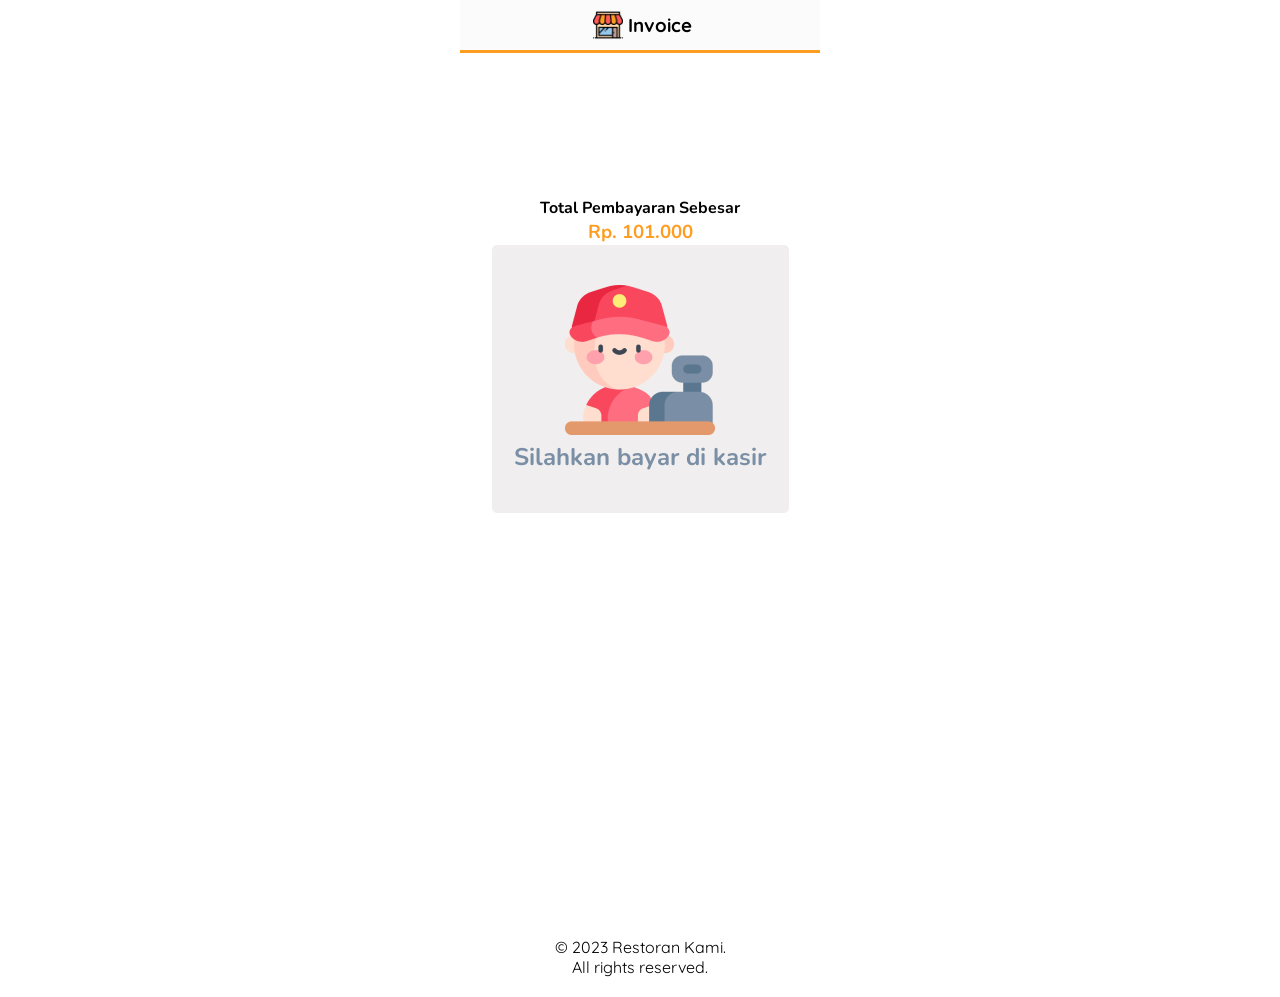
<file: cashier.html>
<!-- zacki xii rpl 3 -->
<!DOCTYPE html>
<html lang="en">

<head>
  <meta charset="UTF-8" />
  <link rel="shortcut icon" href="./assets/img/store.png" type="image/x-icon" />
  <meta name="viewport" content="width=device-width, initial-scale=1.0, maximum-scale=1.0, user-scalable=0" />
  <link rel="stylesheet" href="./styles/main.css" />
  <link rel="stylesheet" href="./styles/payment.css" />
  <title>Simulasi UKK | Za</title>
</head>

<body>
  <div class="container">
    <header class="navbar">
      <img src="assets/img/store.png" alt="resto-kami" />
      <h3>Invoice</h3>
    </header>
    <!-- onsubmit="bayar()" -->
    <main class="payment-main">
      <section class="payment-section">
        <div class="order-pembayaran">
          <h4>Total Pembayaran Sebesar</h4>
          <h3>Rp. 101.000</h3>
        </div>

        <div class="container-image">
          <div style="margin: auto;">
            <img src="./assets/img/image 2.png" alt="" id="imgpayment">
          </div>
          <h1 style="text-align: center; color: #7A8FA5;">Silahkan bayar di kasir</h1>
        </div>
      </section>
    </main>

    <footer>
      <p>
        &copy; 2023 Restoran Kami. <br />
        All rights reserved.
      </p>
    </footer>

    <!-- modal -->

    <script src="./script/script.js"></script>

    <div id="overlay" class="overlay"></div>

</body>

</html>
</file>
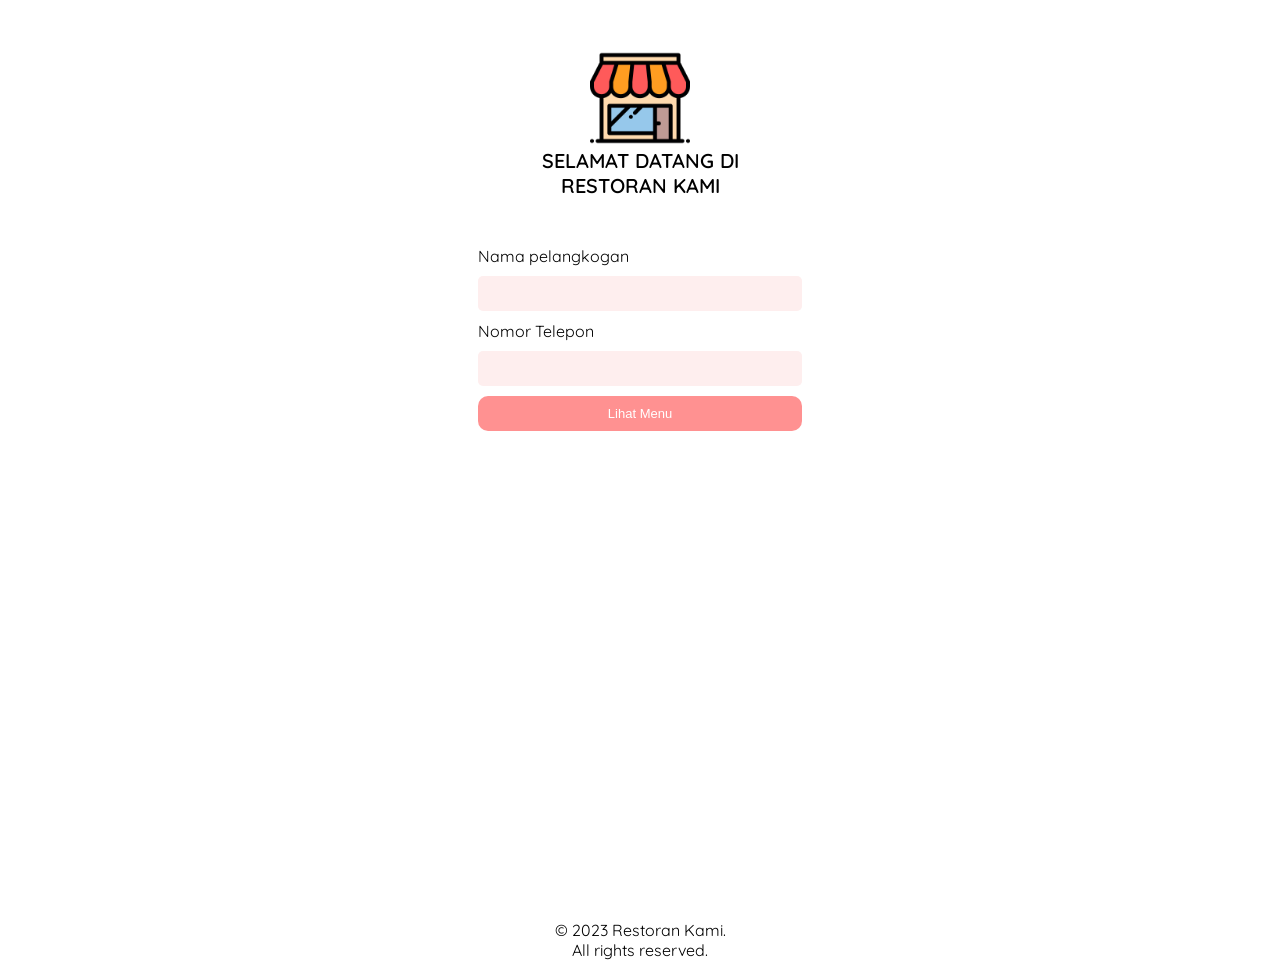
<file: login.html>
<!-- zacki xii rpl 3 -->
<!DOCTYPE html>
<html lang="en">

<head>
  <meta charset="UTF-8" />
  <link rel="shortcut icon" href="./assets/img/store.png" type="image/x-icon" />
  <meta name="viewport" content="width=device-width, initial-scale=1.0, maximum-scale=1.0, user-scalable=0" />
  <link rel="stylesheet" href="./styles/main.css" />
  <link rel="stylesheet" href="./styles/login.css" />
  <title>Simulasi UKK</title>
</head>

<body>
  <div class="container">
    <main>
      <header>
        <img src="assets/img/store.png" alt="resto-kami" />
        <h1 style="user-select: none">SELAMAT DATANG DI RESTORAN KAMI</h1>
      </header>
      <section class="login-section">
        <form id="loginForm" class="loginForm">
          <label for="username">Nama pelangkogan</label>
          <input type="text" id="username" name="username" />
          <!-- required -->
          <label for="password">Nomor Telepon</label>
          <input type="password" id="password" name="password" />
          <!-- required -->
          <!-- submit -->
          <button type="button" onclick="login()" class="button-full">Lihat Menu</button>
        </form>
      </section>
    </main>
    <footer>
      <p>
        &copy; 2023 Restoran Kami. <br />
        All rights reserved.
      </p>
    </footer>
  </div>
  <script>
    const akun = {
      username: "username",
      password: "password"
    }
    const inputUsername = document.getElementById('username')
    const inputPassword = document.getElementById('password')

    const login = () => {

      if (inputUsername.value.length > 0 && inputPassword.value.length > 0 ) {

        if( inputUsername.value == akun.username && inputPassword.value == akun.password) {
          window.location.href = "menu.html"
        }else {
          alert("username dan password salah")
        }

        
      }else{
        alert("masukan username dan password telebih dahulu")
      }

    }

    
  </script>
</body>

</html>
</file>
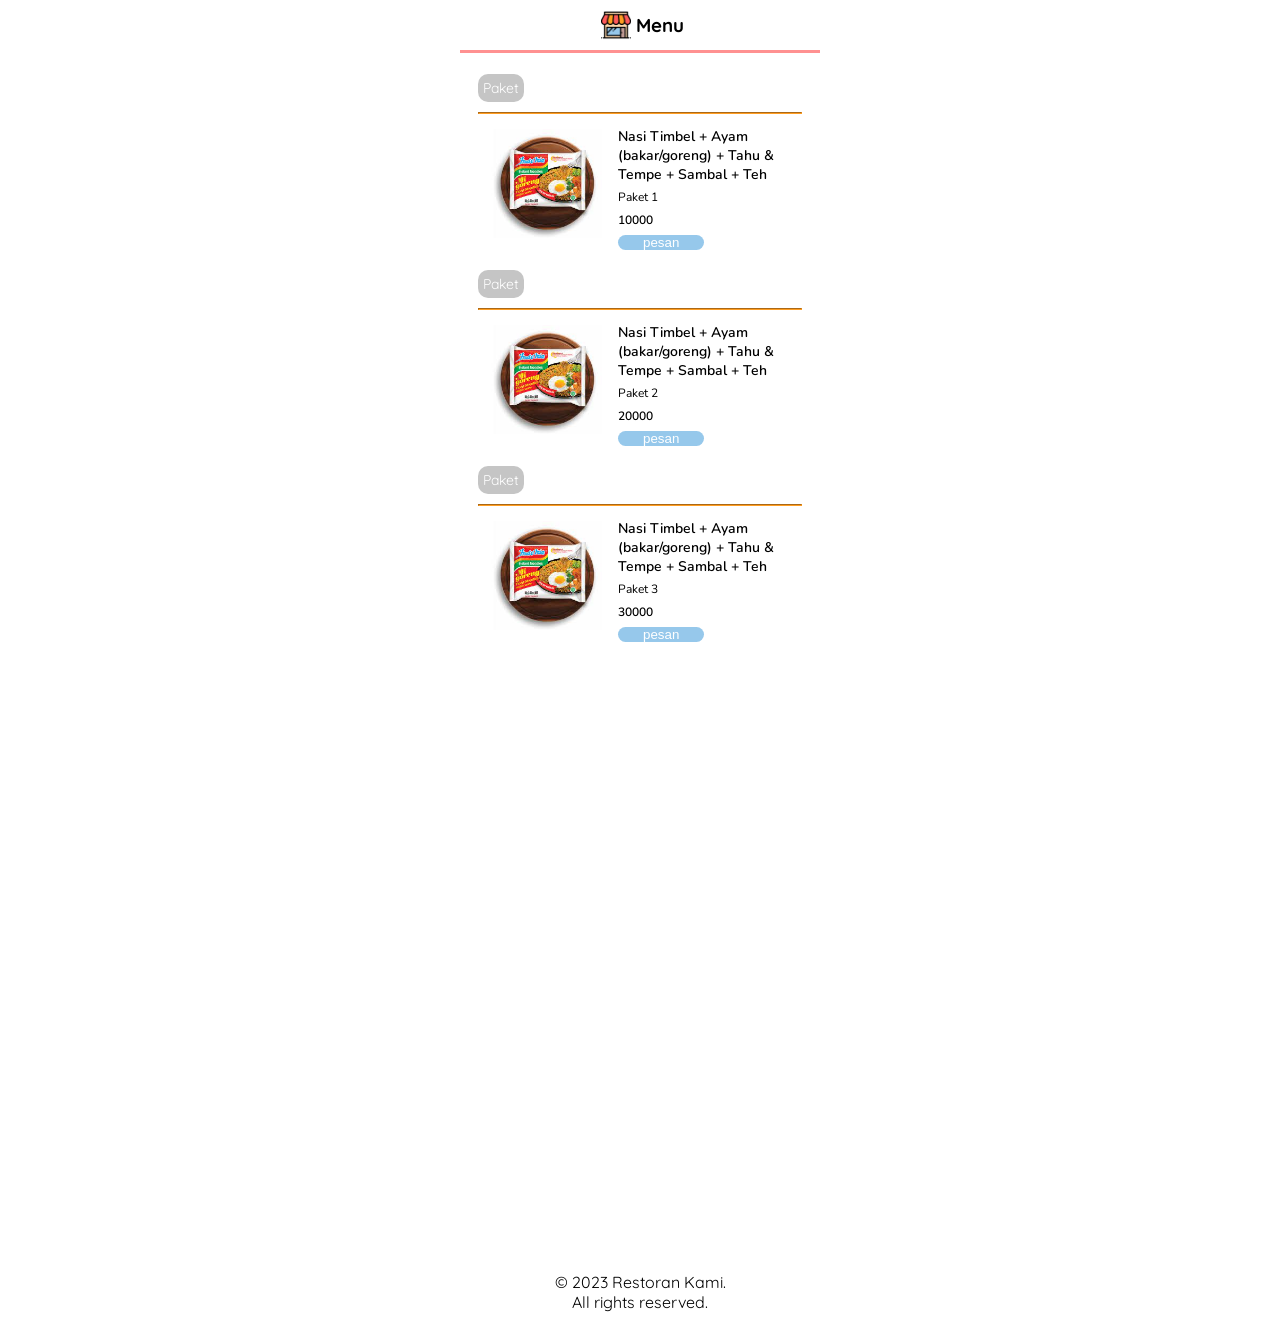
<file: menu.html>
<!DOCTYPE html>
<html lang="en">

<head>
  <meta charset="UTF-8" />
  <meta name="viewport" content="width=device-width, initial-scale=1.0" />
  <link rel="stylesheet" href="./styles/main.css" />
  <link rel="stylesheet" href="./styles/menu.css" />
  <title>Simulasi UKK</title>
</head>

<body>
  <div class="container">
    <header class="navbar">
      <img src="assets/img/store.png" alt="resto-kami" />
      <h3>Menu</h3>
    </header>
    <main class="main-menu">
      <section class="menu-section">
      </section>
    </main>
    <div class="container-bayar">
    </div>
    <footer>
      <p>
        &copy; 2023 Restoran Kami. <br />
        All rights reserved.
      </p>
    </footer>
  </div>
  <script src="./script/menu.js"></script>
</body>

</html>
</file>
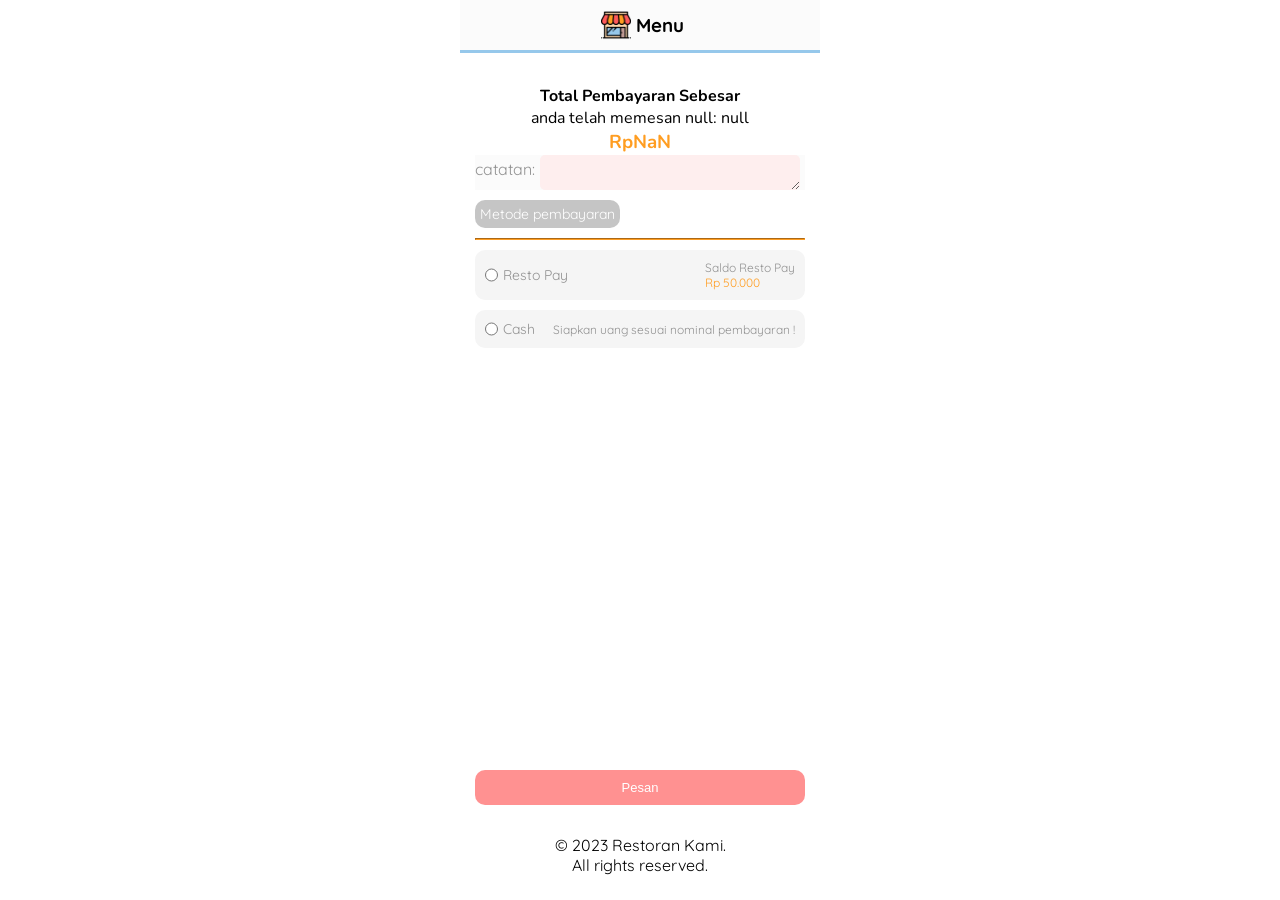
<file: order.html>
<!-- zacki xii rpl 3 -->
<!DOCTYPE html>
<html lang="en">

<head>
  <meta charset="UTF-8" />
  <link rel="shortcut icon" href="./assets/img/store.png" type="image/x-icon" />
  <meta name="viewport" content="width=device-width, initial-scale=1.0, maximum-scale=1.0, user-scalable=0" />
  <link rel="stylesheet" href="./styles/main.css" />
  <link rel="stylesheet" href="./styles/order.css" />
  <title>Simulasi UKK | Za</title>
</head>

<body>
  <div class="container">
    <header class="navbar">
      <img src="assets/img/store.png" alt="resto-kami" />
      <h3>Menu</h3>
    </header>
    <!-- onsubmit="bayar()" -->
    <main class="main-menu">
      <section class="menu-section">
        <div class="order-pembayaran">
          <h4>Total Pembayaran Sebesar</h4>
          <div id="info"></div>
          <input type="hidden" id="total-pembayaran" value="101.000" />
          <h3 id="total"></h3>
          <div class="catatan-container">
            <div class="order-catatan">
              <label for="catatan">catatan:</label>
              <textarea name="" id="" cols="35" rows="1"></textarea>
            </div>
          </div>
        </div>

        <div class="pesanan" aria-readonly="true">Metode pembayaran</div>
        <hr class="line" />

        <div class="container-pembayaran">
          <div class="container-metode-pembayaran">
            <div style="display: flex ; justify-content: center;">
              <input type="radio" name="metode-pembayaran" id="resto-pay" />
              <label for="resto-pay" style="font-size: 14px; margin-left: 5px ;">Resto Pay</label>
            </div>
            <div class="detail-metode">
              <p>Saldo Resto Pay</p>
              <p id="saldo">Rp. 500.000</p>
              <input type="hidden" id="saldo-resto-pay" value="500000" />
            </div>
          </div>

          <div class="container-metode-cash">
            <div style="display: flex ; justify-content: center;">
              <input type="radio" name="metode-pembayaran" id="cash" />
              <label for="Cash" style="font-size: 14px; margin-left: 5px ;">Cash</label>
            </div>
            <div class="detail-metode">
              <p>Siapkan uang sesuai nominal pembayaran !</p>
            </div>
          </div>
        </div>
      </section>
    </main>
    <div class="container-bayar">
      <button type="button" onclick="bayar()" class="button-full">
        Pesan
      </button>
      <!-- <button type="submit"  class="button-full">
            Pesan
          </button> -->
    </div>
    <footer>
      <p>
        &copy; 2023 Restoran Kami. <br />
        All rights reserved.
      </p>
    </footer>

    <!-- modal -->
    <div id="overlay" class="overlay"></div>

    <script src="./script/script.js"></script>
</body>

</html>
</file>
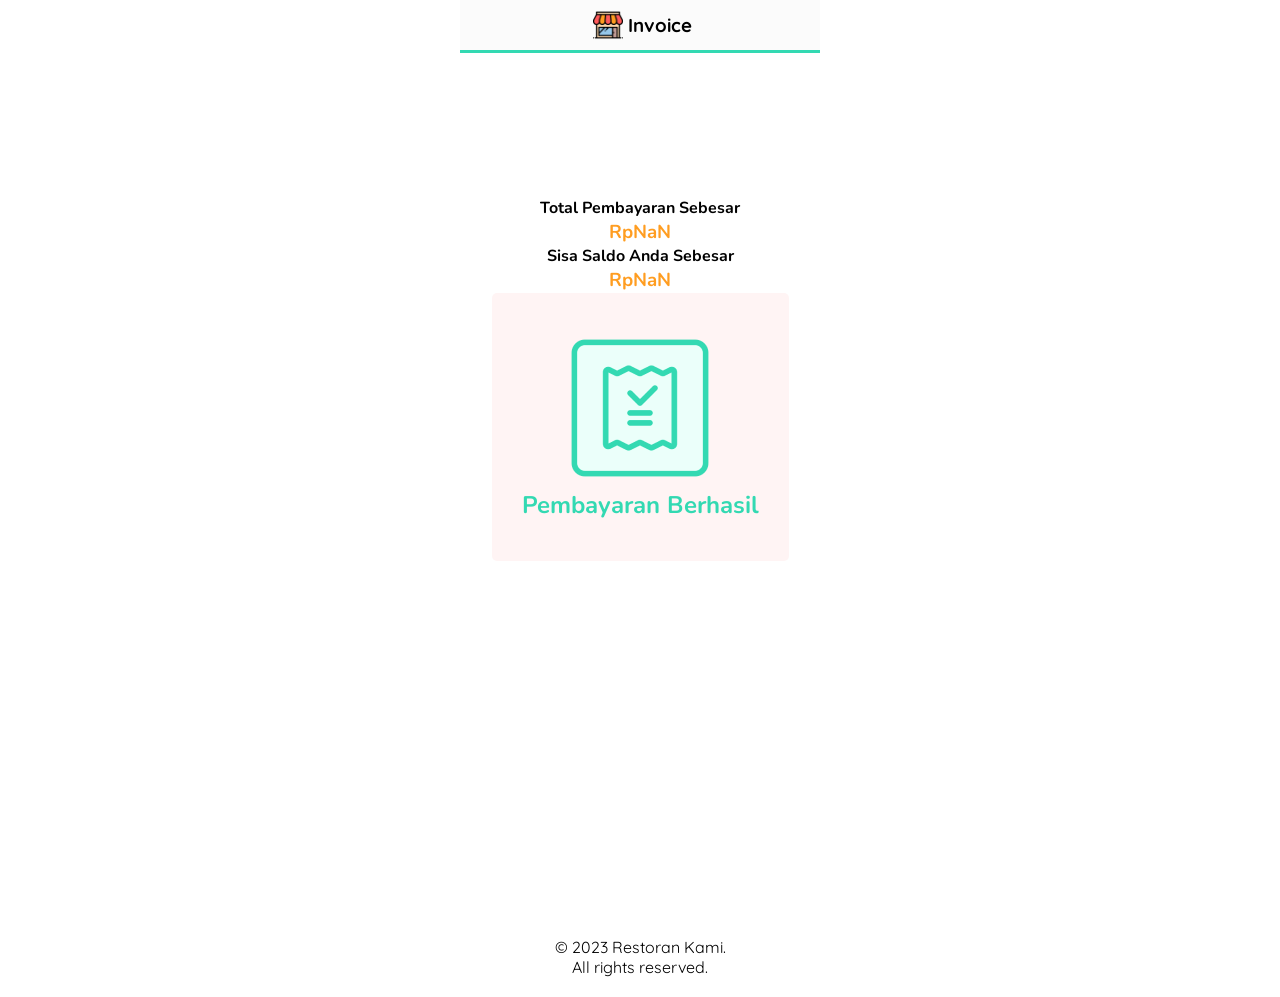
<file: succes.html>
<!-- zacki xii rpl 3 -->
<!DOCTYPE html>
<html lang="en">

<head>
  <meta charset="UTF-8" />
  <link rel="shortcut icon" href="./assets/img/store.png" type="image/x-icon" />
  <meta name="viewport" content="width=device-width, initial-scale=1.0, maximum-scale=1.0, user-scalable=0" />
  <link rel="stylesheet" href="./styles/main.css" />
  <link rel="stylesheet" href="./styles/payment2.css" />
  <title>Simulasi UKK | Za</title>
</head>

<body>
  <div class="container">
    <header class="navbar">
      <img src="assets/img/store.png" alt="resto-kami" />
      <h3>Invoice</h3>
    </header>
    <!-- onsubmit="bayar()" -->
    <main class="payment-main">
      <section class="payment-section">
        <!-- <p>tampilkan total pembayaran dan saldo sisa, jika sudah hapus tulisan ini!</p> -->
        <div class="order-pembayaran">
          <h4>Total Pembayaran Sebesar</h4>
          <h3 id="uang"></h3>
          <h4>Sisa Saldo Anda Sebesar</h4>
          <h3 id="Saldo"></h3>
        </div>

        <div class="container-image">
          <div style="margin: auto;">
            <img src="./assets/img/image 1.png" alt="">
          </div>
          <h1 style="text-align: center; color:#33D9B2;">Pembayaran Berhasil</h1>
        </div>
      </section>
    </main>

    <footer>
      <p>
        &copy; 2023 Restoran Kami. <br />
        All rights reserved.
      </p>
    </footer>

    <!-- modal -->

    <div id="overlay" class="overlay"></div>

    <script>
      const formatUang = (rupiah) => {
        return rupiah.toLocaleString('id-ID', {
          style: 'currency',
          currency: 'IDR',
          minimumFractionDigits: 0
        })
      }
//ambil total dan saldo
      const total = localStorage.getItem("total")
      const  saldo = localStorage.getItem("saldo")
      //ambil id yang tersedia dan ubah elementnya
      document.getElementById('uang').innerHTML = formatUang(parseInt(total))
      document.getElementById('Saldo').innerHTML = formatUang(parseInt(saldo))
    </script>
</body>

</html>
</file>
<file: styles/main.css>
@font-face {
  font-family: "Quicksand";
  src: url("../assets/font/Quicksand-VariableFont_wght.ttf") format("truetype");
}
* {
  margin: 0;
  padding: 0;
}

footer {
  padding: 20px 0px;
  /* background-color: #fbfbfb; */
  /* background-color: #bc1616; */
  width: 360px;
}

img {
  -webkit-user-select: none; /* Safari */
  -ms-user-select: none; /* IE 10 and IE 11 */
  user-select: none; /* Standard syntax */
}

footer p {
  text-align: center;
  font-size: medium;
  font-family: "Quicksand";
}

.container {
  width: 100%; /* Batasan lebar maksimum untuk ukuran mobile */
  margin: 0 auto; /* Pusatkan kontainer pada layar */
  display: flex;
  flex-direction: column;
  align-items: center;
}

.button-full {
  width: 100%;
  padding: 10px;
  border: none;
  border-radius: 10px;
  background-color: #ff9191;
  color: white;
  font-size: small;
  margin: 0px auto;
}

@media only screen and (max-width: 600px) {
  .button-full {
    width: 100%;
  }

  footer{
    width: 100%;
  }
}
</file>
<file: styles/payment.css>
/* jika menggunakan link css import */

@font-face {
  font-family: "Quicksand";
  src: url("../assets/font/Quicksand-VariableFont_wght.ttf") format("truetype");
}

@font-face {
  font-family: "Nunito-italic";
  src: url("../assets/font/Nunito-Italic-VariableFont_wght.ttf")
    format("truetype");
}

@font-face {
  font-family: "Nunito";
  src: url("../assets/font/Nunito-VariableFont_wght.ttf") format("truetype");
}

.navbar {
  width: max;
  font-family: "Quicksand";
  display: flex;
  align-items: center;
  margin: 0px auto;
  width: 100%;
  padding: 10px 0px;
  justify-content: center;
  border-bottom: 3px solid #ff9d21;
  /* position: fixed; */
  width: 360px;
  top: 0;
  background-color: #fbfbfb;
  /* background-color: white; */
}

.navbar img {
  width: 30px;
  height: 30px;
  margin: 0px 5px;
}

.container-content {
  display: flex;
  padding: 10px 0px;
  max-height: 40vh;
  overflow-x: auto;
  margin-bottom: 20px;
  /* background-color: blue; */
}

.container-content::-webkit-scrollbar {
  display: none;
}
.order-pembayaran {
  font-family: "Nunito";
  text-align: center;
}
.order-pembayaran h3 {
  color: #ff9d21;
}

.main-order {
  max-width: 360px;
  margin: 0px auto;
  background-color: red;
  height: auto;
}

.pesanan {
  font-family: "Quicksand";
  font-size: 14px;
  width: max-content;
  padding: 5px;
  border: none;
  text-align: center;
  background-color: #c5c5c5;
  color: white;
  border-radius: 10px;
  margin: 10px 0px;
}

.order-pembayaran {
  margin-top: 9em;
}

.container-image {
  display: flex;
  justify-content: center;
  background-color: #f0eeee;
  border-radius: 5px;
  flex-direction: column;
  padding: 40px 0px;
  width: 90%;
  margin: auto;
  font-family: "Nunito";
}

.payment-section {
  /* background-color: red; */
  width: 330px;
  margin: auto;
  min-height: 80vh;
}

@media only screen and (max-width: 600px) {
  .container {
    width: 100%;
  }

  .navbar {
    width: 100%;
  }
}
</file>
<file: styles/login.css>
@font-face {
  font-family: "Quicksand";
  src: url("../assets/font/Quicksand-VariableFont_wght.ttf") format("truetype");
}

body {
  font-family: "Quicksand";
}

header {
  width: 300px;
  display: flex;
  flex-direction: column;
  align-items: center;
  margin: 3rem auto;
}

header img {
  width: 100px;
  user-select: none;
}

main {
  min-height: 100vh;
  width: 360px;
  /* background-color: blue; */
  /* login3 */
}

.loginForm {
  /* background-color: red; */
  width: 90%;
  margin: auto;
}

header h1 {
  font-family: Quicksand;
  font-size: 20px;
  font-weight: 600;
  text-align: center;
}

.loginForm input {
  width: 97%;
  margin: 10px auto;
  padding: 10px 0px 10px 10px;
  border: none;
  border-radius: 5px;
  /* background-color: rgb(255, 228, 228); */
  background-color: rgb(254, 238, 238);
}

.loginForm input:focus {
  outline: 2px solid red;
  box-shadow: 0 0 5px red;
}
</file>
<file: styles/menu.css>
/* jika menggunakan link css import */

@font-face {
  font-family: "Quicksand";
  src: url("../assets/font/Quicksand-VariableFont_wght.ttf") format("truetype");
}

@font-face {
  font-family: "Nunito-italic";
  src: url("../assets/font/Nunito-Italic-VariableFont_wght.ttf")
    format("truetype");
}

@font-face {
  font-family: "Nunito";
  src: url("../assets/font/Nunito-VariableFont_wght.ttf") format("truetype");
}

.navbar {
  font-family: "Quicksand";
  display: flex;
  align-items: center;
  margin: 0px auto;
  width: 100%;
  padding: 10px 0px;
  justify-content: center;
  border-bottom: 3px solid #ff9191;
  position: fixed;
  width: 360px;
  top: 0;
  background-color: white;
}

.navbar img {
  width: 30px;
  height: 30px;
  margin: 0px 5px;
}

.container-content {
  display: flex;
  padding: 10px 0px;
  /* background-color: blue; */
}

.main-menu {
  width: 360px;
  margin: 4em auto 18em;
  /* background-color: red; */
  height: 100vh;
}

.kategori {
  font-family: "Quicksand";
  font-size: 14px;
  padding: 5px;
  width: max-content;
  text-align: center;
  background-color: #c5c5c5;
  color: white;
  border-radius: 10px;
  margin: 10px 0px;
  border: none;
}

.menu-section {
  /* background-color: red; */
  width: 90%;
  height: 100%;
  margin: auto;
  /* height: 80vh; */
  /* background-color: blue; */
}

.produk-img {
  width: 130px;
  margin: 5px;
}

.line {
  border-color: #ff9d21;
}

.content p {
  margin: 5px 0px;
  font-family: "Nunito";
}
.content p:nth-child(1) {
  font-weight: 600;
  font-size: 14px;
  margin-top: 3px;
}

.content p:nth-child(2) {
  font-weight: 400;
  font-size: 12px;
}

.content p:nth-child(3) {
  font-weight: 600;
  font-size: 12px;
  margin: 7px 0px;
}

.content2  {
  display: flex;
  justify-content: space-between;
}

.content2 p:nth-child(2) {
  font-weight: 700;
}

.tambah {
  background: #96c8eb;
  color: white;
  border: none;
  border-radius: 20px;
  padding: 0px 25px;
}

.kurang {
  background: #ff9191;
  color: white;
  border: none;
  border-radius: 20px;
  padding: 0px 25px;
}

.container-bayar {
  width: 360px;
  margin: 0px auto;
  padding: 10px;
  position: fixed;
  bottom: 0;
  background-color: red;
  background-color: white;
}

@media only screen and (max-width: 600px) {
  .navbar {
    width: 100%;
  }
  .card {
    width: 100%;
  }
  .main-menu {
    width: 100%;
  }
  .container-bayar {
    width: 100%;
  }
}
</file>
<file: styles/order.css>
/* jika menggunakan link css import */

@font-face {
  font-family: "Quicksand";
  src: url("../assets/font/Quicksand-VariableFont_wght.ttf") format("truetype");
}

@font-face {
  font-family: "Nunito-italic";
  src: url("../assets/font/Nunito-Italic-VariableFont_wght.ttf")
    format("truetype");
}

@font-face {
  font-family: "Nunito";
  src: url("../assets/font/Nunito-VariableFont_wght.ttf") format("truetype");
}

.navbar {
  width: max;
  font-family: "Quicksand";
  display: flex;
  align-items: center;
  margin: 0px auto;
  width: 100%;
  padding: 10px 0px;
  justify-content: center;
  border-bottom: 3px solid #96c8eb;
  /* position: fixed; */
  width: 360px;
  top: 0;
  background-color: #fbfbfb;
  /* background-color: white; */
}

.navbar img {
  width: 30px;
  height: 30px;
  margin: 0px 5px;
}

.container-content {
  display: flex;
  padding: 10px 0px;
  max-height: 40vh;
  overflow-x: auto;
  margin-bottom: 20px;
  /* background-color: blue; */
}

.container-content::-webkit-scrollbar {
  display: none;
}

textarea {
  margin: 0px 5px;
  padding: 10px 0px 10px 10px;
  border: none;
  border-radius: 5px;
  /* background-color: rgb(255, 228, 228); */
  background-color: rgb(254, 238, 238);
  color: #929292;
  text-decoration: none;
}

textarea:invalid {
  border: none; /* Menghilangkan garis merah */
}

textarea:focus {
  outline: 2px solid red;
  box-shadow: 0 0 5px red;
}

.main-order {
  max-width: 360px;
  margin: 0px auto;
  background-color: red;
  height: auto;
}

.pesanan {
  font-family: "Quicksand";
  font-size: 14px;
  width: max-content;
  padding: 5px;
  border: none;
  text-align: center;
  background-color: #c5c5c5;
  color: white;
  border-radius: 10px;
  margin: 10px 0px;
}

.menu-section {
  /* background-color: red; */
  width: 330px;
  margin: auto;
  min-height: 75vh;
}

table th {
  font-family: "Nunito";
  background-color: #d9d9d9;
  border: none;
  border-radius: 5px 5px 0px 0px;
}

/* table th:nth-child(1) {
} */

.card-order {
  width: 170px;
  display: flex;
  /* background-color: blue; */
  padding: 5px;
  font-family: "Nunito";
}

table td:nth-child(2) {
  background-color: #ffd3d3;
  text-align: center;
  width: 40px;
}

table td:nth-child(3) {
  text-align: right;
  width: 110px;
}

.card-order-content {
  /* background-color: red; */
  margin: 0px 10px;
  display: flex;
  flex-direction: column;
  justify-content: center;
}

.card-order p:nth-child(1) {
  font-size: 12px;
}

.order-pembayaran {
  font-family: "Nunito";
  text-align: center;
  margin-top: 2em;
}

.catatan-container {
  background-color: #e4e4e4;
  color: #929292;
  font-family: "Quicksand";
}

.order-catatan {
  display: flex;
  background-color: #fbfbfb;
}

.order-catatan label {
  margin-top: 4px;
}

.order-pembayaran h3 {
  color: #ff9d21;
}

.card-order p:nth-child(2) {
  font-size: 14px;
}

.card-order img {
  width: 70px;
  border-radius: 5px;
}

.produk-img {
  width: 130px;
  margin: 5px;
}

.line {
  border-color: #ff9d21;
}

.detail-metode p {
  font-size: 12px;
}

.detail-metode p:nth-child(2) {
  font-size: 12px;
  color: #ff9d21;
}

.content p {
  margin: 5px 0px;
  font-family: "Nunito";
}
.content p:nth-child(1) {
  font-weight: 600;
  font-size: 14px;
  margin-top: 3px;
}

.content p:nth-child(2) {
  font-weight: 400;
  font-size: 12px;
}

.content p:nth-child(3) {
  font-weight: 600;
  font-size: 12px;
  margin: 7px 0px;
}

.content2 {
  display: flex;
  justify-content: space-between;
}

.tambah {
  background: rgb(170, 170, 255);
  color: white;
  border: none;
  border-radius: 20px;
  padding: 0px 25px;
}

.container-bayar {
  width: 330px;
  padding: 10px 0px;
}

.container-pembayaran {
  width: 100%;
  margin: 0px auto;
}

.container-metode-pembayaran {
  padding: 10px;
  background-color: #f5f5f5;
  margin-top: 10px;
  color: #929292;
  font-family: "Quicksand";
  border-radius: 10px;
  /* margin: 10px 10px 30px 10px; */
  display: flex;
  justify-content: space-between;
  align-items: center;
}

.container-metode-cash {
  padding: 10px;
  background-color: #f5f5f5;
  margin-top: 10px;
  color: #929292;
  font-family: "Quicksand";
  border-radius: 10px;
  /* margin: 10px 10px 30px 10px; */
  display: flex;
  justify-content: space-between;
  align-items: center;
}

/* modal */

.modal {
  display: none;
  position: fixed;
  top: 6em;
  left: 50%;
  transform: translate(-50%, -50%);
  background-color: #fff;
  border-radius: 5px;
  box-shadow: 0 0 10px rgba(0, 0, 0, 0.2);
  z-index: 99999;
  font-family: "Quicksand";
}

.modal-content {
  padding: 20px 10px;
  max-width: 250px;
  min-width: 200px;
  height: auto;
  margin-top: 10px;
}

.modal-content p {
  color: #ff9191;
  font-size: 14px;
  font-weight: 500;
  text-align: center;
}

.close {
  position: absolute;
  top: 10px;
  right: 15px;
  font-size: 20px;
  cursor: pointer;
}

.overlay {
  display: none;
  position: fixed;
  top: 0;
  left: 0;
  width: 100%;
  height: 100%;
  background: rgba(162, 162, 162, 0.5);
  z-index: 0;
}
@media only screen and (max-width: 600px) {
  .container {
    width: 100%;
  }

  .navbar {
    width: 100%;
  }
  .card {
    width: 100%;
  }
  .main-order {
    width: 100%;
  }
  .container-bayar {
    width: 90%;
  }

  /* .container-metode-pembayaran {
    width: 90%;
  }

  .container-metode-cash {
    width: 9`0%;
  } */

  table {
    width: 100%;
  }

  .order-catatan {
    width: 100%;
  }

  .detail-metode p {
    font-size: 12px;
  }

}
</file>
<file: styles/payment2.css>
/* jika menggunakan link css import */

@font-face {
  font-family: "Quicksand";
  src: url("../assets/font/Quicksand-VariableFont_wght.ttf") format("truetype");
}

@font-face {
  font-family: "Nunito-italic";
  src: url("../assets/font/Nunito-Italic-VariableFont_wght.ttf")
    format("truetype");
}

@font-face {
  font-family: "Nunito";
  src: url("../assets/font/Nunito-VariableFont_wght.ttf") format("truetype");
}

.navbar {
  width: max;
  font-family: "Quicksand";
  display: flex;
  align-items: center;
  margin: 0px auto;
  width: 100%;
  padding: 10px 0px;
  justify-content: center;
  border-bottom: 3px solid #33D9B2;
  /* position: fixed; */
  width: 360px;
  top: 0;
  background-color: #fbfbfb;
  /* background-color: white; */
}

.navbar img {
  width: 30px;
  height: 30px;
  margin: 0px 5px;
}

.container-content {
  display: flex;
  padding: 10px 0px;
  max-height: 40vh;
  overflow-x: auto;
  margin-bottom: 20px;
  /* background-color: blue; */
}

.container-content::-webkit-scrollbar {
  display: none;
}
.order-pembayaran {
  font-family: "Nunito";
  text-align: center;
}
.order-pembayaran h3 {
  color: #ff9d21;
}

.main-order {
  max-width: 360px;
  margin: 0px auto;
  background-color: red;
  height: auto;
}

.pesanan {
  font-family: "Quicksand";
  font-size: 14px;
  width: max-content;
  padding: 5px;
  border: none;
  text-align: center;
  background-color: #c5c5c5;
  color: white;
  border-radius: 10px;
  margin: 10px 0px;
}

.order-pembayaran {
  margin-top: 9em;
}

.container-image {
  display: flex;
  justify-content: center;
  background-color: #fff4f4;
  border-radius: 5px;
  flex-direction: column;
  padding: 40px 0px;
  width: 90%;
  margin: auto;
  font-family: "Nunito";
}


.payment-section {
  /* background-color: red; */
  width: 330px;
  margin: auto;
  min-height: 80vh;
}

@media only screen and (max-width: 600px) {
  .container {
    width: 100%;
  }

  .navbar {
    width: 100%;
  }
}
</file>
